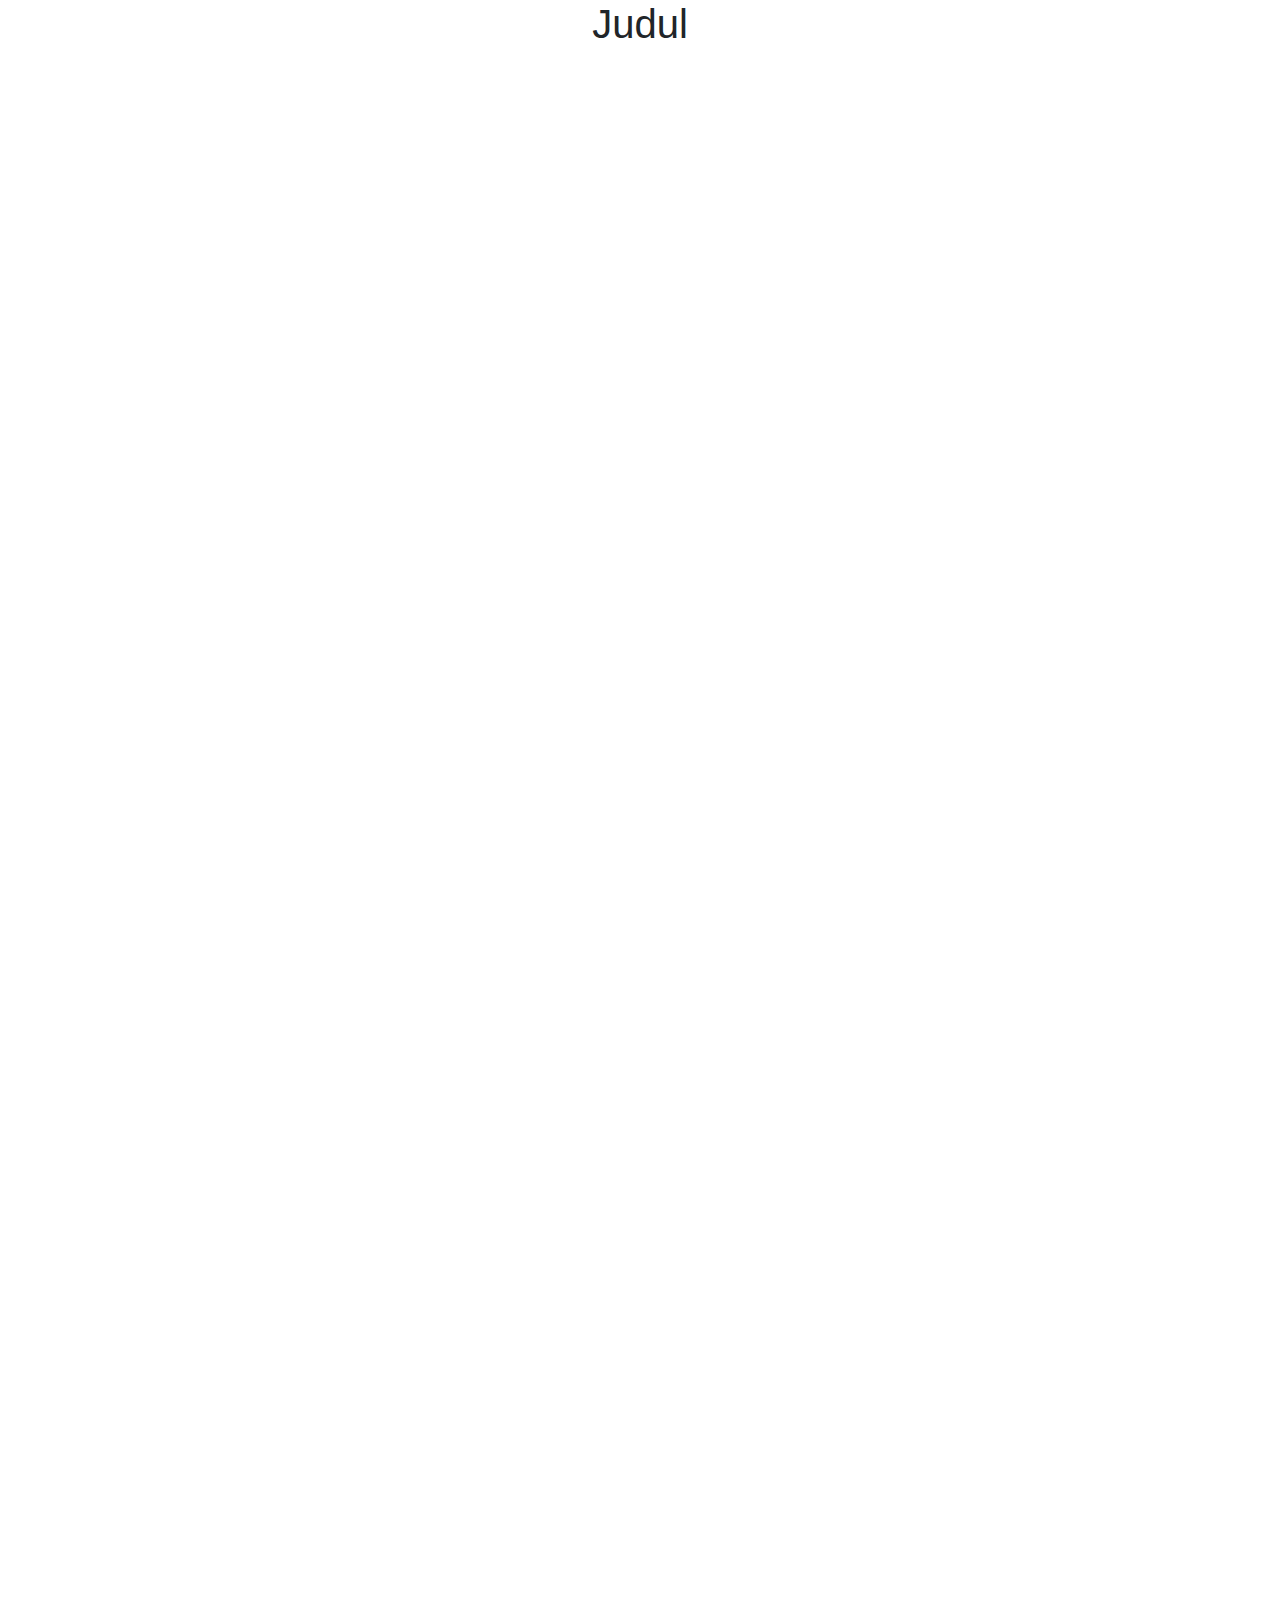
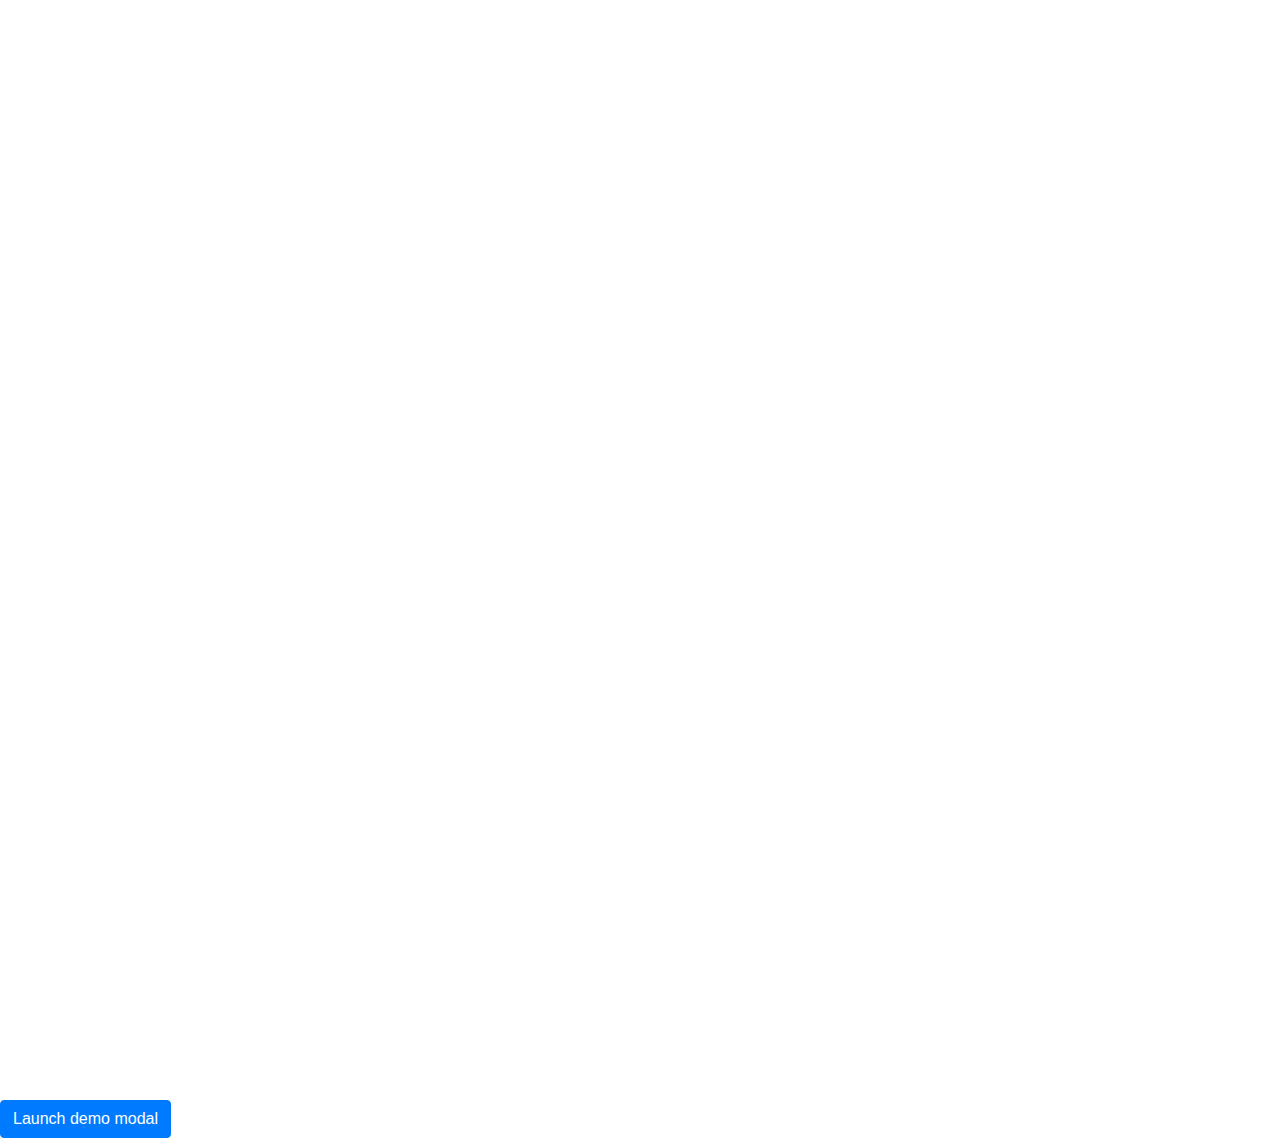
<file: lala.html>
<!DOCTYPE html>
<html lang="en">
    <head>
        <meta charset="UTF-8">
        <meta name="viewport" content="width=device-width, initial-scale=1.0">
        <title>Document</title>
        <link rel="stylesheet" href="sass/bootstrap.min.css">
    </head>
    <body>

        <main>
            <div class="text-center" style="height: 300vh;">
                <h1>Judul</h1>
            </div>

            <div>
                <!-- Button trigger modal -->
                <button type="button" class="btn btn-primary"
                    data-toggle="modal" data-target="#exampleModal">
                    Launch demo modal
                </button>

                <!-- Modal -->
                <div class="modal fade" id="exampleModal" tabindex="-1"
                    role="dialog" aria-labelledby="exampleModalLabel"
                    aria-hidden="true">
                    <div class="modal-dialog" role="document">
                        <div class="modal-content">
                            <div class="modal-header">
                                <h5 class="modal-title" id="exampleModalLabel">Modal
                                    title</h5>
                                <button type="button" class="close"
                                    data-dismiss="modal" aria-label="Close">
                                    <span aria-hidden="true">&times;</span>
                                </button>
                            </div>
                            <div class="modal-body">
                                ...
                            </div>
                            <div class="modal-footer">
                                <button type="button" class="btn btn-secondary"
                                    data-dismiss="modal">Close</button>
                                <button type="button" class="btn btn-primary">Save
                                    changes</button>
                            </div>
                        </div>
                    </div>
                </div>
            </div>
        </main>

        <script src="js/jquery-3.5.1.min.js"></script>
        <script src="js/bootstrap.min.js"></script>
    </body>
</html>
</file>
